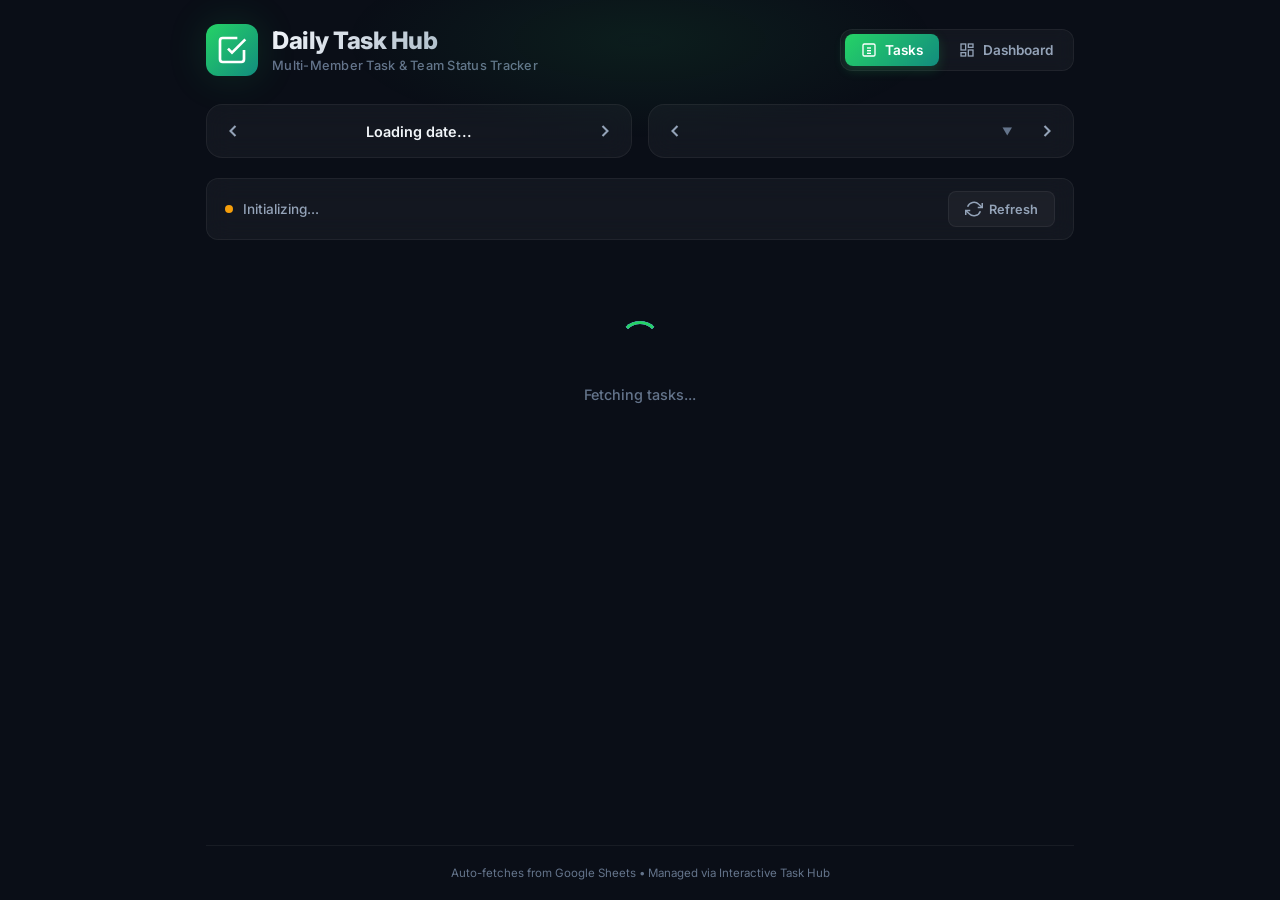
<file: index.html>
<!DOCTYPE html>
<html lang="en">
<head>
    <meta charset="UTF-8">
    <meta name="viewport" content="width=device-width, initial-scale=1.0">
    <title>Daily Task Hub</title>
    <meta name="description" content="Manage daily tasks for all team members and send to WhatsApp">
    <link rel="preconnect" href="https://fonts.googleapis.com">
    <link rel="preconnect" href="https://fonts.gstatic.com" crossorigin>
    <link href="https://fonts.googleapis.com/css2?family=Inter:wght@300;400;500;600;700;800&display=swap" rel="stylesheet">
    <link rel="stylesheet" href="style.css">
</head>
<body>
    <!-- Animated background particles -->
    <div class="bg-particles" id="bgParticles"></div>
    
    <div class="app-container">
        <!-- Header -->
        <header class="app-header">
            <div class="header-glow"></div>
            <div class="header-content">
                <div class="logo-section">
                    <div class="logo-icon" id="logoIcon">
                        <svg width="32" height="32" viewBox="0 0 24 24" fill="none" stroke="currentColor" stroke-width="2">
                            <path d="M9 11l3 3L22 4"/>
                            <path d="M21 12v7a2 2 0 01-2 2H5a2 2 0 01-2-2V5a2 2 0 012-2h11"/>
                        </svg>
                    </div>
                    <div>
                        <h1 class="app-title">Daily Task Hub</h1>
                        <p class="app-subtitle">Multi-Member Task & Team Status Tracker</p>
                    </div>
                </div>
                
                <!-- View Switcher -->
                <div class="view-switcher">
                    <button class="view-tab active" id="tabTasks" onclick="switchView('tasks')">
                        <svg width="16" height="16" viewBox="0 0 24 24" fill="none" stroke="currentColor" stroke-width="2">
                            <rect x="3" y="3" width="18" height="18" rx="2" ry="2"/>
                            <line x1="9" y1="9" x2="15" y2="9"/>
                            <line x1="9" y1="13" x2="15" y2="13"/>
                            <line x1="9" y1="17" x2="15" y2="17"/>
                        </svg>
                        Tasks
                    </button>
                    <button class="view-tab" id="tabDashboard" onclick="switchView('dashboard')">
                        <svg width="16" height="16" viewBox="0 0 24 24" fill="none" stroke="currentColor" stroke-width="2">
                            <rect x="3" y="3" width="7" height="9"/>
                            <rect x="14" y="3" width="7" height="5"/>
                            <rect x="14" y="12" width="7" height="9"/>
                            <rect x="3" y="16" width="7" height="5"/>
                        </svg>
                        Dashboard
                    </button>
                </div>
            </div>
        </header>

        <!-- Date Controls (Global) -->
        <section class="global-controls">
            <div class="control-group date-control-group">
                <button class="control-arrow" id="prevDateBtn" onclick="shiftDate(-1)" title="Previous Day">
                    <svg width="20" height="20" viewBox="0 0 24 24" fill="none" stroke="currentColor" stroke-width="2.5">
                        <polyline points="15 18 9 12 15 6"/>
                    </svg>
                </button>
                <div class="date-picker-wrapper">
                    <input type="date" id="datePicker" class="date-input" onchange="onDateChange(this.value)">
                    <span class="formatted-date" id="formattedDate">Loading date...</span>
                </div>
                <button class="control-arrow" id="nextDateBtn" onclick="shiftDate(1)" title="Next Day">
                    <svg width="20" height="20" viewBox="0 0 24 24" fill="none" stroke="currentColor" stroke-width="2.5">
                        <polyline points="9 18 15 12 9 6"/>
                    </svg>
                </button>
            </div>
            
            <!-- Member Controls (Only visible in Tasks view) -->
            <div class="control-group member-control-group" id="memberControlsContainer">
                <button class="control-arrow" id="prevMemberBtn" onclick="shiftMember(-1)" title="Previous Member">
                    <svg width="20" height="20" viewBox="0 0 24 24" fill="none" stroke="currentColor" stroke-width="2.5">
                        <polyline points="15 18 9 12 15 6"/>
                    </svg>
                </button>
                <div class="select-wrapper">
                    <select id="memberSelect" class="member-select" onchange="onMemberChange(this.value)"></select>
                </div>
                <button class="control-arrow" id="nextMemberBtn" onclick="shiftMember(1)" title="Next Member">
                    <svg width="20" height="20" viewBox="0 0 24 24" fill="none" stroke="currentColor" stroke-width="2.5">
                        <polyline points="9 18 15 12 9 6"/>
                    </svg>
                </button>
            </div>
        </section>

        <!-- Main Content -->
        <main class="main-content">
            <!-- Status Bar -->
            <div class="status-bar" id="statusBar">
                <div class="status-indicator" id="statusIndicator">
                    <div class="status-dot" id="statusDot"></div>
                    <span id="statusText">Initializing...</span>
                </div>
                <button class="refresh-btn" id="refreshBtn" onclick="onRefresh()">
                    <svg width="18" height="18" viewBox="0 0 24 24" fill="none" stroke="currentColor" stroke-width="2">
                        <path d="M23 4v6h-6"/><path d="M1 20v-6h6"/>
                        <path d="M3.51 9a9 9 0 0114.85-3.36L23 10M1 14l4.64 4.36A9 9 0 0020.49 15"/>
                    </svg>
                    Refresh
                </button>
            </div>

            <!-- View 1: Individual Tasks List -->
            <div id="tasksView" class="view-panel">
                <div class="tasks-container" id="tasksContainer">
                    <!-- Loading State -->
                    <div class="loading-state" id="loadingState">
                        <div class="loader-ring">
                            <div></div><div></div><div></div><div></div>
                        </div>
                        <p class="loading-text">Fetching tasks...</p>
                    </div>
                    
                    <!-- Empty State -->
                    <div class="empty-state hidden" id="emptyState">
                        <div class="empty-icon">
                            <svg width="64" height="64" viewBox="0 0 24 24" fill="none" stroke="currentColor" stroke-width="1.5">
                                <rect x="3" y="3" width="18" height="18" rx="2"/>
                                <path d="M9 12h6"/><path d="M12 9v6"/>
                            </svg>
                        </div>
                        <h3>No Tasks for Today</h3>
                        <p>This member has no tasks assigned for the selected date.</p>
                    </div>

                    <!-- Tasks List -->
                    <div class="tasks-list hidden" id="tasksList"></div>
                </div>

                <!-- Message Preview -->
                <div class="message-preview-section hidden" id="messagePreview">
                    <div class="section-header">
                        <h2>
                            <svg width="20" height="20" viewBox="0 0 24 24" fill="none" stroke="currentColor" stroke-width="2">
                                <path d="M21 15a2 2 0 01-2 2H7l-4 4V5a2 2 0 012-2h14a2 2 0 012 2z"/>
                            </svg>
                            WhatsApp Message Preview
                        </h2>
                        <span class="char-count" id="charCount">0 chars</span>
                    </div>
                    <div class="message-bubble" id="messageBubble">
                        <pre id="messageContent"></pre>
                        <div class="message-time" id="messageTime"></div>
                    </div>
                </div>

                <!-- Send Section -->
                <div class="send-section hidden" id="sendSection">
                    <div class="recipient-info">
                        <div class="recipient-avatar" id="recipientAvatar">H</div>
                        <div>
                            <div class="recipient-name" id="recipientName">Loading...</div>
                        </div>
                    </div>
                    <button class="send-btn" id="sendBtn" onclick="sendToWhatsApp()">
                        <div class="send-btn-bg"></div>
                        <svg class="whatsapp-icon" width="24" height="24" viewBox="0 0 24 24" fill="currentColor">
                            <path d="M17.472 14.382c-.297-.149-1.758-.867-2.03-.967-.273-.099-.471-.148-.67.15-.197.297-.767.966-.94 1.164-.173.199-.347.223-.644.075-.297-.15-1.255-.463-2.39-1.475-.883-.788-1.48-1.761-1.653-2.059-.173-.297-.018-.458.13-.606.134-.133.298-.347.446-.52.149-.174.198-.298.298-.497.099-.198.05-.371-.025-.52-.075-.149-.669-1.612-.916-2.207-.242-.579-.487-.5-.669-.51-.173-.008-.371-.01-.57-.01-.198 0-.52.074-.792.372-.272.297-1.04 1.016-1.04 2.479 0 1.462 1.065 2.875 1.213 3.074.149.198 2.096 3.2 5.077 4.487.709.306 1.262.489 1.694.625.712.227 1.36.195 1.871.118.571-.085 1.758-.719 2.006-1.413.248-.694.248-1.289.173-1.413-.074-.124-.272-.198-.57-.347m-5.421 7.403h-.004a9.87 9.87 0 01-5.031-1.378l-.361-.214-3.741.982.998-3.648-.235-.374a9.86 9.86 0 01-1.51-5.26c.001-5.45 4.436-9.884 9.888-9.884 2.64 0 5.122 1.03 6.988 2.898a9.825 9.825 0 012.893 6.994c-.003 5.45-4.437 9.884-9.885 9.884m8.413-18.297A11.815 11.815 0 0012.05 0C5.495 0 .16 5.335.157 11.892c0 2.096.547 4.142 1.588 5.945L.057 24l6.305-1.654a11.882 11.882 0 005.683 1.448h.005c6.554 0 11.89-5.335 11.893-11.893a11.821 11.821 0 00-3.48-8.413z"/>
                        </svg>
                        <span>Send to WhatsApp</span>
                        <div class="send-ripple"></div>
                    </button>
                </div>
            </div>

            <!-- View 2: Dashboard View -->
            <div id="dashboardView" class="view-panel hidden">
                <!-- Dashboard Loading Status -->
                <div class="dashboard-loading hidden" id="dashboardLoading">
                    <div class="loading-grid-progress" id="dashboardProgressList"></div>
                </div>

                <!-- Dashboard Grid -->
                <div class="dashboard-grid" id="dashboardGrid"></div>
            </div>
        </main>

        <!-- Footer -->
        <footer class="app-footer">
            <p>Auto-fetches from Google Sheets • Managed via Interactive Task Hub</p>
        </footer>
    </div>

    <!-- Toast Notification -->
    <div class="toast hidden" id="toast">
        <div class="toast-icon" id="toastIcon"></div>
        <span id="toastText"></span>
    </div>

    <script src="script.js"></script>
</body>
</html>
</file>
<file: style.css>
/* ===== CSS Variables & Reset ===== */
:root {
    --bg-primary: #0a0e17;
    --bg-secondary: #111827;
    --bg-card: rgba(17, 24, 39, 0.7);
    --bg-glass: rgba(255, 255, 255, 0.04);
    --bg-glass-hover: rgba(255, 255, 255, 0.08);

    --text-primary: #f1f5f9;
    --text-secondary: #94a3b8;
    --text-muted: #64748b;

    --accent-green: #25D366;
    --accent-green-dark: #128C7E;
    --accent-green-glow: rgba(37, 211, 102, 0.3);
    --accent-blue: #3b82f6;
    --accent-purple: #8b5cf6;
    --accent-amber: #f59e0b;
    --accent-rose: #f43f5e;
    --accent-cyan: #06b6d4;

    --gradient-primary: linear-gradient(135deg, #25D366, #128C7E);
    --gradient-purple: linear-gradient(135deg, #8b5cf6, #6366f1);
    --gradient-header: linear-gradient(135deg, #0f172a 0%, #1e1b4b 50%, #0f172a 100%);
    --gradient-card: linear-gradient(135deg, rgba(255, 255, 255, 0.03), rgba(255, 255, 255, 0.01));

    --border-subtle: rgba(255, 255, 255, 0.06);
    --border-accent: rgba(37, 211, 102, 0.2);

    --shadow-sm: 0 2px 8px rgba(0, 0, 0, 0.3);
    --shadow-md: 0 8px 32px rgba(0, 0, 0, 0.4);
    --shadow-lg: 0 16px 64px rgba(0, 0, 0, 0.5);
    --shadow-glow: 0 0 40px rgba(37, 211, 102, 0.15);

    --radius-sm: 8px;
    --radius-md: 12px;
    --radius-lg: 16px;
    --radius-xl: 24px;

    --transition-fast: 0.15s cubic-bezier(0.4, 0, 0.2, 1);
    --transition-smooth: 0.3s cubic-bezier(0.4, 0, 0.2, 1);
    --transition-bounce: 0.5s cubic-bezier(0.34, 1.56, 0.64, 1);

    --font-family: 'Inter', -apple-system, BlinkMacSystemFont, 'Segoe UI', sans-serif;
}

*, *::before, *::after {
    margin: 0;
    padding: 0;
    box-sizing: border-box;
}

html {
    font-size: 16px;
    scroll-behavior: smooth;
}

body {
    font-family: var(--font-family);
    background: var(--bg-primary);
    color: var(--text-primary);
    min-height: 100vh;
    overflow-x: hidden;
    -webkit-font-smoothing: antialiased;
    -moz-osx-font-smoothing: grayscale;
}

/* ===== Background Particles ===== */
.bg-particles {
    position: fixed;
    top: 0; left: 0;
    width: 100%; height: 100%;
    pointer-events: none;
    z-index: 0;
    overflow: hidden;
}

.particle {
    position: absolute;
    border-radius: 50%;
    opacity: 0;
    animation: particleFloat linear infinite;
}

@keyframes particleFloat {
    0% { transform: translateY(100vh) scale(0); opacity: 0; }
    10% { opacity: 1; }
    90% { opacity: 1; }
    100% { transform: translateY(-10vh) scale(1); opacity: 0; }
}

/* ===== App Container ===== */
.app-container {
    position: relative;
    z-index: 1;
    max-width: 900px;
    margin: 0 auto;
    padding: 0 16px;
    min-height: 100vh;
    display: flex;
    flex-direction: column;
}

/* ===== Header ===== */
.app-header {
    position: relative;
    padding: 24px 0 20px;
    margin-bottom: 8px;
}

.header-glow {
    position: absolute;
    top: -60px; left: 50%;
    transform: translateX(-50%);
    width: 600px; height: 200px;
    background: radial-gradient(ellipse, rgba(37, 211, 102, 0.08), transparent 70%);
    pointer-events: none;
}

.header-content {
    display: flex;
    justify-content: space-between;
    align-items: center;
    gap: 16px;
    flex-wrap: wrap;
}

.logo-section {
    display: flex;
    align-items: center;
    gap: 14px;
}

.logo-icon {
    width: 52px; height: 52px;
    background: var(--gradient-primary);
    border-radius: var(--radius-md);
    display: flex;
    align-items: center;
    justify-content: center;
    color: white;
    box-shadow: var(--shadow-glow);
    animation: logoPulse 3s ease-in-out infinite;
}

@keyframes logoPulse {
    0%, 100% { box-shadow: var(--shadow-glow); }
    50% { box-shadow: 0 0 60px rgba(37, 211, 102, 0.25); }
}

.app-title {
    font-size: 1.5rem;
    font-weight: 800;
    letter-spacing: -0.02em;
    background: linear-gradient(135deg, #f1f5f9, #94a3b8);
    -webkit-background-clip: text;
    -webkit-text-fill-color: transparent;
    background-clip: text;
    line-height: 1.2;
}

.app-subtitle {
    font-size: 0.8rem;
    color: var(--text-muted);
    font-weight: 500;
    margin-top: 2px;
    letter-spacing: 0.02em;
}

/* ===== View Switcher Tabs ===== */
.view-switcher {
    display: flex;
    background: var(--bg-glass);
    border: 1px solid var(--border-subtle);
    padding: 4px;
    border-radius: var(--radius-md);
    gap: 4px;
    backdrop-filter: blur(8px);
}

.view-tab {
    display: flex;
    align-items: center;
    gap: 8px;
    padding: 8px 16px;
    border: none;
    background: transparent;
    color: var(--text-secondary);
    font-size: 0.85rem;
    font-weight: 600;
    font-family: var(--font-family);
    border-radius: var(--radius-sm);
    cursor: pointer;
    transition: all var(--transition-smooth);
}

.view-tab:hover {
    color: var(--text-primary);
    background: rgba(255, 255, 255, 0.02);
}

.view-tab.active {
    color: white;
    background: var(--gradient-primary);
    box-shadow: 0 4px 12px rgba(37, 211, 102, 0.2);
}

/* ===== Global Controls (Date & Member Navigation) ===== */
.global-controls {
    display: flex;
    flex-wrap: wrap;
    gap: 16px;
    margin-bottom: 20px;
    justify-content: space-between;
}

.control-group {
    flex: 1;
    min-width: 280px;
    display: flex;
    align-items: center;
    background: var(--bg-glass);
    border: 1px solid var(--border-subtle);
    border-radius: var(--radius-lg);
    padding: 6px;
    backdrop-filter: blur(12px);
}

.control-arrow {
    display: flex;
    align-items: center;
    justify-content: center;
    width: 40px; height: 40px;
    border-radius: var(--radius-md);
    border: none;
    background: transparent;
    color: var(--text-secondary);
    cursor: pointer;
    transition: all var(--transition-smooth);
}

.control-arrow:hover {
    background: var(--bg-glass-hover);
    color: var(--text-primary);
}

.control-arrow:active {
    transform: scale(0.95);
}

/* Date Input Wrapper styling */
.date-picker-wrapper {
    flex: 1;
    position: relative;
    display: flex;
    flex-direction: column;
    align-items: center;
    justify-content: center;
    height: 40px;
    overflow: hidden;
}

.date-input {
    position: absolute;
    inset: 0;
    opacity: 0;
    width: 100%; height: 100%;
    cursor: pointer;
    z-index: 2;
}

.formatted-date {
    font-size: 0.9rem;
    font-weight: 600;
    color: var(--text-primary);
    pointer-events: none;
    z-index: 1;
    transition: color var(--transition-fast);
}

.date-picker-wrapper:hover .formatted-date {
    color: var(--accent-green);
}

/* Custom Dropdown Select Wrapper styling */
.select-wrapper {
    flex: 1;
    position: relative;
}

.member-select {
    width: 100%;
    height: 40px;
    background: transparent;
    border: none;
    color: var(--text-primary);
    font-family: var(--font-family);
    font-size: 0.9rem;
    font-weight: 600;
    padding: 0 12px;
    appearance: none;
    cursor: pointer;
    outline: none;
    text-align-last: center;
}

.select-wrapper::after {
    content: '▼';
    font-size: 0.65rem;
    color: var(--text-muted);
    position: absolute;
    right: 14px;
    top: 50%;
    transform: translateY(-50%);
    pointer-events: none;
}

.member-select option {
    background: var(--bg-secondary);
    color: var(--text-primary);
    font-weight: 500;
}

/* ===== Status Bar ===== */
.status-bar {
    display: flex;
    justify-content: space-between;
    align-items: center;
    padding: 12px 18px;
    background: var(--bg-glass);
    border: 1px solid var(--border-subtle);
    border-radius: var(--radius-md);
    margin-bottom: 16px;
    backdrop-filter: blur(12px);
}

.status-indicator {
    display: flex;
    align-items: center;
    gap: 10px;
    font-size: 0.85rem;
    font-weight: 500;
    color: var(--text-secondary);
}

.status-dot {
    width: 8px; height: 8px;
    border-radius: 50%;
    background: var(--accent-amber);
    transition: background var(--transition-smooth);
}

.status-dot.success { background: var(--accent-green); box-shadow: 0 0 10px var(--accent-green-glow); }
.status-dot.error { background: var(--accent-rose); }
.status-dot.loading { background: var(--accent-amber); animation: dotBlink 1s ease-in-out infinite; }

@keyframes dotBlink {
    0%, 100% { opacity: 1; }
    50% { opacity: 0.3; }
}

.refresh-btn {
    display: flex;
    align-items: center;
    gap: 6px;
    padding: 8px 16px;
    background: var(--bg-glass);
    border: 1px solid var(--border-subtle);
    border-radius: var(--radius-sm);
    color: var(--text-secondary);
    font-size: 0.8rem;
    font-weight: 600;
    font-family: var(--font-family);
    cursor: pointer;
    transition: all var(--transition-smooth);
}

.refresh-btn:hover {
    background: var(--bg-glass-hover);
    color: var(--text-primary);
    border-color: var(--border-accent);
}

.refresh-btn:hover svg {
    animation: spin 1s linear;
}

@keyframes spin {
    from { transform: rotate(0deg); }
    to { transform: rotate(360deg); }
}

/* ===== Tasks Container ===== */
.tasks-container {
    min-height: 200px;
    margin-bottom: 20px;
}

/* Loading State */
.loading-state {
    display: flex;
    flex-direction: column;
    align-items: center;
    justify-content: center;
    padding: 60px 20px;
    gap: 20px;
}

.loader-ring {
    display: inline-block;
    position: relative;
    width: 50px; height: 50px;
}

.loader-ring div {
    position: absolute;
    width: 40px; height: 40px;
    margin: 5px;
    border: 3px solid transparent;
    border-top-color: var(--accent-green);
    border-radius: 50%;
    animation: loaderSpin 1.2s cubic-bezier(0.5, 0, 0.5, 1) infinite;
}

.loader-ring div:nth-child(1) { animation-delay: -0.45s; }
.loader-ring div:nth-child(2) { animation-delay: -0.3s; border-top-color: var(--accent-blue); }
.loader-ring div:nth-child(3) { animation-delay: -0.15s; border-top-color: var(--accent-purple); }

@keyframes loaderSpin {
    0% { transform: rotate(0deg); }
    100% { transform: rotate(360deg); }
}

.loading-text {
    color: var(--text-muted);
    font-size: 0.9rem;
    font-weight: 500;
    animation: fadeInOut 2s ease-in-out infinite;
}

@keyframes fadeInOut {
    0%, 100% { opacity: 0.5; }
    50% { opacity: 1; }
}

/* Empty State */
.empty-state {
    display: flex;
    flex-direction: column;
    align-items: center;
    justify-content: center;
    padding: 60px 20px;
    gap: 12px;
    text-align: center;
}

.empty-icon {
    color: var(--text-muted);
    opacity: 0.5;
    margin-bottom: 8px;
}

.empty-state h3 {
    font-size: 1.15rem;
    font-weight: 700;
    color: var(--text-primary);
}

.empty-state p {
    font-size: 0.85rem;
    color: var(--text-muted);
    max-width: 320px;
}

/* Tasks List */
.tasks-list {
    display: flex;
    flex-direction: column;
    gap: 10px;
}

.task-card {
    position: relative;
    padding: 16px 20px;
    background: var(--bg-glass);
    border: 1px solid var(--border-subtle);
    border-radius: var(--radius-md);
    backdrop-filter: blur(12px);
    transition: all var(--transition-smooth);
    animation: slideIn 0.4s ease-out both;
    overflow: hidden;
}

.task-card::before {
    content: '';
    position: absolute;
    left: 0; top: 0; bottom: 0;
    width: 3px;
    background: var(--gradient-primary);
    border-radius: 3px 0 0 3px;
    opacity: 0.7;
}

.task-card:hover {
    background: var(--bg-glass-hover);
    border-color: var(--border-accent);
    transform: translateX(4px);
    box-shadow: var(--shadow-sm);
}

.task-card:nth-child(1) { animation-delay: 0.05s; }
.task-card:nth-child(2) { animation-delay: 0.1s; }
.task-card:nth-child(3) { animation-delay: 0.15s; }
.task-card:nth-child(4) { animation-delay: 0.2s; }
.task-card:nth-child(5) { animation-delay: 0.25s; }

@keyframes slideIn {
    from { opacity: 0; transform: translateX(-20px); }
    to { opacity: 1; transform: translateX(0); }
}

.task-header {
    display: flex;
    justify-content: space-between;
    align-items: flex-start;
    gap: 12px;
    margin-bottom: 8px;
}

.task-number {
    display: flex;
    align-items: center;
    justify-content: center;
    width: 26px; height: 26px;
    min-width: 26px;
    background: var(--gradient-primary);
    border-radius: 50%;
    font-size: 0.7rem;
    font-weight: 700;
    color: white;
}

.task-title {
    flex: 1;
    font-size: 0.95rem;
    font-weight: 600;
    color: var(--text-primary);
    line-height: 1.4;
}

.task-status {
    padding: 3px 10px;
    border-radius: 100px;
    font-size: 0.65rem;
    font-weight: 700;
    text-transform: uppercase;
    letter-spacing: 0.05em;
    white-space: nowrap;
}

.task-status.done {
    background: rgba(37, 211, 102, 0.12);
    color: var(--accent-green);
    border: 1px solid rgba(37, 211, 102, 0.2);
}

.task-status.pending {
    background: rgba(245, 158, 11, 0.12);
    color: var(--accent-amber);
    border: 1px solid rgba(245, 158, 11, 0.2);
}

.task-status.progress {
    background: rgba(59, 130, 246, 0.12);
    color: var(--accent-blue);
    border: 1px solid rgba(59, 130, 246, 0.2);
}

.task-meta {
    display: flex;
    flex-wrap: wrap;
    gap: 8px;
    margin-top: 4px;
}

.meta-tag {
    display: flex;
    align-items: center;
    gap: 4px;
    padding: 3px 10px;
    background: rgba(255, 255, 255, 0.04);
    border-radius: 100px;
    font-size: 0.7rem;
    font-weight: 500;
    color: var(--text-muted);
}

.meta-tag svg { width: 12px; height: 12px; opacity: 0.7; }

.meta-tag.project { color: var(--accent-cyan); }
.meta-tag.type { color: var(--accent-purple); }
.meta-tag.time { color: var(--accent-amber); }
.meta-tag.qty { color: var(--accent-blue); }

/* ===== Message Preview ===== */
.message-preview-section {
    margin-bottom: 20px;
}

.section-header {
    display: flex;
    justify-content: space-between;
    align-items: center;
    margin-bottom: 12px;
}

.section-header h2 {
    display: flex;
    align-items: center;
    gap: 8px;
    font-size: 0.95rem;
    font-weight: 700;
    color: var(--text-primary);
}

.section-header h2 svg { color: var(--accent-green); }

.char-count {
    font-size: 0.7rem;
    font-weight: 600;
    color: var(--text-muted);
    padding: 3px 10px;
    background: var(--bg-glass);
    border-radius: 100px;
}

.message-bubble {
    position: relative;
    padding: 16px 18px;
    background: linear-gradient(135deg, #054640, #0b3d2e);
    border-radius: var(--radius-md) var(--radius-md) var(--radius-md) 4px;
    box-shadow: var(--shadow-sm);
    border: 1px solid rgba(37, 211, 102, 0.1);
}

.message-bubble pre {
    font-family: var(--font-family);
    font-size: 0.82rem;
    line-height: 1.6;
    color: #e2e8f0;
    white-space: pre-wrap;
    word-break: break-word;
}

.message-time {
    text-align: right;
    font-size: 0.65rem;
    color: rgba(255, 255, 255, 0.4);
    margin-top: 6px;
}

/* ===== Send Section ===== */
.send-section {
    display: flex;
    justify-content: space-between;
    align-items: center;
    padding: 18px 22px;
    background: var(--bg-glass);
    border: 1px solid var(--border-subtle);
    border-radius: var(--radius-lg);
    backdrop-filter: blur(12px);
    margin-bottom: 24px;
    gap: 16px;
}

.recipient-info {
    display: flex;
    align-items: center;
    gap: 12px;
}

.recipient-avatar {
    width: 44px; height: 44px;
    background: var(--gradient-primary);
    border-radius: 50%;
    display: flex;
    align-items: center;
    justify-content: center;
    font-weight: 800;
    font-size: 1.1rem;
    color: white;
}

.recipient-name {
    font-size: 0.9rem;
    font-weight: 700;
    color: var(--text-primary);
}

.recipient-phone {
    font-size: 0.75rem;
    color: var(--text-muted);
    font-weight: 500;
    font-variant-numeric: tabular-nums;
}

.send-btn {
    position: relative;
    display: flex;
    align-items: center;
    gap: 10px;
    padding: 14px 28px;
    background: var(--gradient-primary);
    border: none;
    border-radius: var(--radius-md);
    color: white;
    font-size: 0.9rem;
    font-weight: 700;
    font-family: var(--font-family);
    cursor: pointer;
    overflow: hidden;
    transition: all var(--transition-smooth);
    box-shadow: 0 4px 20px var(--accent-green-glow);
}

.send-btn:hover {
    transform: translateY(-2px);
    box-shadow: 0 8px 32px rgba(37, 211, 102, 0.4);
}

.send-btn:active {
    transform: translateY(0);
}

.send-btn-bg {
    position: absolute;
    inset: 0;
    background: linear-gradient(135deg, rgba(255,255,255,0.1), transparent);
    opacity: 0;
    transition: opacity var(--transition-smooth);
}

.send-btn:hover .send-btn-bg { opacity: 1; }

.send-ripple {
    position: absolute;
    width: 100%; height: 100%;
    top: 0; left: 0;
    background: radial-gradient(circle at center, rgba(255,255,255,0.3), transparent 70%);
    opacity: 0;
    transform: scale(0);
    pointer-events: none;
}

.send-btn:active .send-ripple {
    opacity: 1;
    transform: scale(2);
    transition: all 0.4s;
}

/* ===== TEAM DASHBOARD STYLING ===== */
.dashboard-grid {
    display: grid;
    grid-template-columns: repeat(auto-fill, minmax(400px, 1fr));
    gap: 20px;
    margin-bottom: 30px;
    animation: fadeIn 0.4s ease-out;
}

@keyframes fadeIn {
    from { opacity: 0; transform: translateY(10px); }
    to { opacity: 1; transform: translateY(0); }
}

.dashboard-card {
    background: var(--bg-glass);
    border: 1px solid var(--border-subtle);
    border-radius: var(--radius-lg);
    padding: 20px;
    backdrop-filter: blur(16px);
    transition: all var(--transition-smooth);
    display: flex;
    flex-direction: column;
    gap: 16px;
    position: relative;
    overflow: hidden;
}

.dashboard-card::before {
    content: '';
    position: absolute;
    inset: 0;
    background: var(--gradient-card);
    z-index: -1;
}

.dashboard-card:hover {
    border-color: rgba(255,255,255,0.15);
    box-shadow: var(--shadow-md);
    transform: translateY(-2px);
}

.card-header-main {
    display: flex;
    justify-content: space-between;
    align-items: center;
}

.card-member-info {
    display: flex;
    align-items: center;
    gap: 12px;
}

.card-avatar {
    width: 38px; height: 38px;
    background: var(--gradient-purple);
    border-radius: 50%;
    display: flex;
    align-items: center;
    justify-content: center;
    font-weight: 800;
    font-size: 0.95rem;
    color: white;
}

.card-name {
    font-size: 1.05rem;
    font-weight: 700;
    color: var(--text-primary);
}

.card-role {
    font-size: 0.72rem;
    color: var(--text-muted);
    font-weight: 500;
    margin-top: 1px;
}

/* Progress Section */
.card-progress-section {
    display: flex;
    flex-direction: column;
    gap: 8px;
}

.progress-label-row {
    display: flex;
    justify-content: space-between;
    font-size: 0.8rem;
    font-weight: 600;
    color: var(--text-secondary);
}

.progress-bar-container {
    height: 8px;
    background: rgba(255, 255, 255, 0.05);
    border-radius: 100px;
    overflow: hidden;
}

.progress-bar-fill {
    height: 100%;
    width: 0%;
    background: var(--gradient-primary);
    border-radius: 100px;
    transition: width 0.8s cubic-bezier(0.4, 0, 0.2, 1);
}

.progress-bar-fill.empty {
    background: var(--text-muted);
    width: 0%;
}

.progress-bar-fill.purple {
    background: var(--gradient-purple);
}

/* Card Action Buttons */
.card-actions {
    display: flex;
    gap: 10px;
    margin-top: auto;
}

.card-btn {
    flex: 1;
    display: flex;
    align-items: center;
    justify-content: center;
    gap: 6px;
    padding: 10px;
    border: 1px solid var(--border-subtle);
    border-radius: var(--radius-md);
    background: rgba(255, 255, 255, 0.02);
    color: var(--text-secondary);
    font-size: 0.75rem;
    font-weight: 600;
    font-family: var(--font-family);
    cursor: pointer;
    transition: all var(--transition-smooth);
}

.card-btn:hover {
    background: var(--bg-glass-hover);
    color: var(--text-primary);
    border-color: rgba(255, 255, 255, 0.15);
}

.card-btn.primary-action {
    background: rgba(37, 211, 102, 0.08);
    border-color: rgba(37, 211, 102, 0.15);
    color: var(--accent-green);
}

.card-btn.primary-action:hover {
    background: rgba(37, 211, 102, 0.15);
    border-color: var(--accent-green);
    color: white;
}

/* Expandable Tasks */
.dashboard-expandable-tasks {
    border-top: 1px dashed var(--border-subtle);
    padding-top: 14px;
    display: flex;
    flex-direction: column;
    gap: 8px;
    max-height: 250px;
    overflow-y: auto;
    scrollbar-width: thin;
    scrollbar-color: var(--border-subtle) transparent;
}

.dashboard-expandable-tasks::-webkit-scrollbar {
    width: 4px;
}
.dashboard-expandable-tasks::-webkit-scrollbar-thumb {
    background: var(--border-subtle);
    border-radius: 4px;
}

.dash-task-row {
    display: flex;
    justify-content: space-between;
    align-items: center;
    font-size: 0.8rem;
    padding: 6px 10px;
    background: rgba(255, 255, 255, 0.02);
    border-radius: var(--radius-sm);
    gap: 12px;
}

.dash-task-text {
    flex: 1;
    color: var(--text-secondary);
    font-weight: 500;
    white-space: nowrap;
    overflow: hidden;
    text-overflow: ellipsis;
}

.dash-task-status {
    font-size: 0.65rem;
    font-weight: 700;
    text-transform: uppercase;
    padding: 2px 6px;
    border-radius: 4px;
}

.dash-task-status.done { color: var(--accent-green); background: rgba(37, 211, 102, 0.1); }
.dash-task-status.pending { color: var(--accent-amber); background: rgba(245, 158, 11, 0.1); }
.dash-task-status.progress { color: var(--accent-blue); background: rgba(59, 130, 246, 0.1); }

/* Parallel Fetch Loading Panel */
.dashboard-loading {
    background: var(--bg-glass);
    border: 1px solid var(--border-subtle);
    border-radius: var(--radius-lg);
    padding: 24px;
    margin-bottom: 24px;
    backdrop-filter: blur(16px);
}

.loading-grid-progress {
    display: grid;
    grid-template-columns: repeat(auto-fill, minmax(200px, 1fr));
    gap: 16px;
}

.fetch-progress-card {
    display: flex;
    align-items: center;
    justify-content: space-between;
    background: rgba(0, 0, 0, 0.2);
    border: 1px solid var(--border-subtle);
    border-radius: var(--radius-md);
    padding: 10px 14px;
    font-size: 0.78rem;
    font-weight: 500;
}

.fetch-status-label {
    display: flex;
    align-items: center;
    gap: 8px;
    color: var(--text-secondary);
}

.fetch-spinner {
    width: 12px; height: 12px;
    border: 2px solid transparent;
    border-top-color: var(--accent-amber);
    border-radius: 50%;
    animation: loaderSpin 0.8s linear infinite;
}

.fetch-done-icon {
    color: var(--accent-green);
    font-weight: 700;
}

/* ===== Footer ===== */
.app-footer {
    margin-top: auto;
    padding: 20px 0;
    text-align: center;
    font-size: 0.72rem;
    color: var(--text-muted);
    border-top: 1px solid var(--border-subtle);
}

/* ===== Toast ===== */
.toast {
    position: fixed;
    bottom: 24px; left: 50%;
    transform: translateX(-50%) translateY(100px);
    display: flex;
    align-items: center;
    gap: 10px;
    padding: 14px 22px;
    background: var(--bg-secondary);
    border: 1px solid var(--border-subtle);
    border-radius: var(--radius-md);
    box-shadow: var(--shadow-lg);
    z-index: 1000;
    font-size: 0.85rem;
    font-weight: 600;
    transition: transform 0.4s cubic-bezier(0.34, 1.56, 0.64, 1);
    backdrop-filter: blur(16px);
}

.toast.show {
    transform: translateX(-50%) translateY(0);
}

.toast-icon {
    font-size: 1.1rem;
}

/* ===== Utilities & Responsive overrides ===== */
.hidden { display: none !important; }

@media (max-width: 900px) {
    .dashboard-grid {
        grid-template-columns: repeat(auto-fill, minmax(320px, 1fr));
    }
}

@media (max-width: 600px) {
    .header-content {
        flex-direction: column;
        align-items: stretch;
        gap: 16px;
    }

    .view-switcher {
        width: 100%;
    }

    .view-tab {
        flex: 1;
        justify-content: center;
    }

    .global-controls {
        flex-direction: column;
        gap: 10px;
    }

    .control-group {
        width: 100%;
        min-width: 100%;
    }

    .send-section {
        flex-direction: column;
        gap: 14px;
    }

    .send-btn {
        width: 100%;
        justify-content: center;
    }

    .app-title { font-size: 1.25rem; }
    .dashboard-grid {
        grid-template-columns: 1fr;
    }
}
</file>
